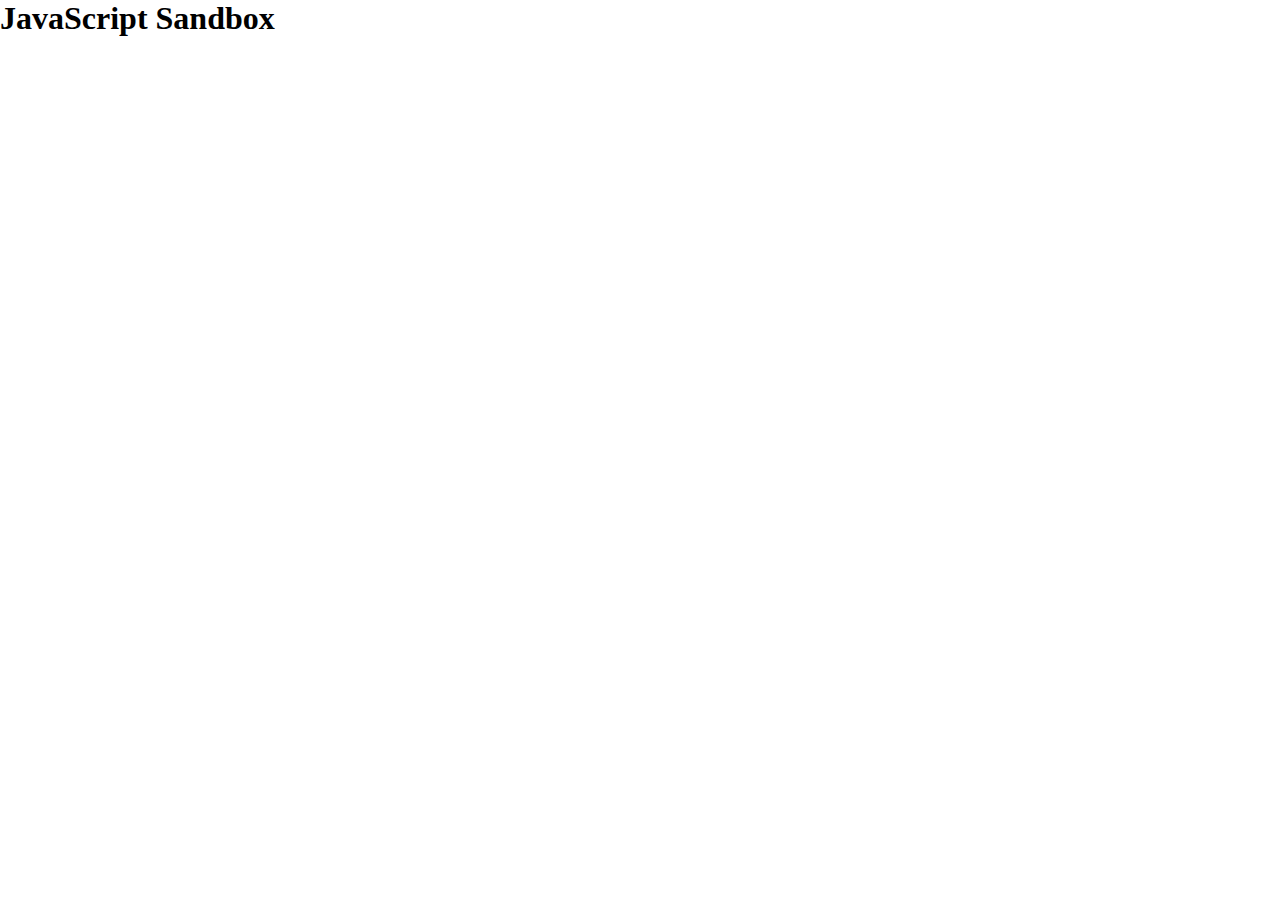
<file: index.html>
<!DOCTYPE html>
<html lang="en">
<head>
    <meta charset="UTF-8">
    <meta name="viewport" content="width=device-width, initial-scale=1.0">
    <title>JavaScript</title>
    <link rel="stylesheet" href="css/style.css">
</head>
<body>
    
    <h1>JavaScript Sandbox</h1>
    <ul>
        <li><a href="colors.html"></a></li>
        <li><a href="images.html"></a></li>
        <li><a href="#"></a></li>
    </ul>

</body>
</html>
</file>
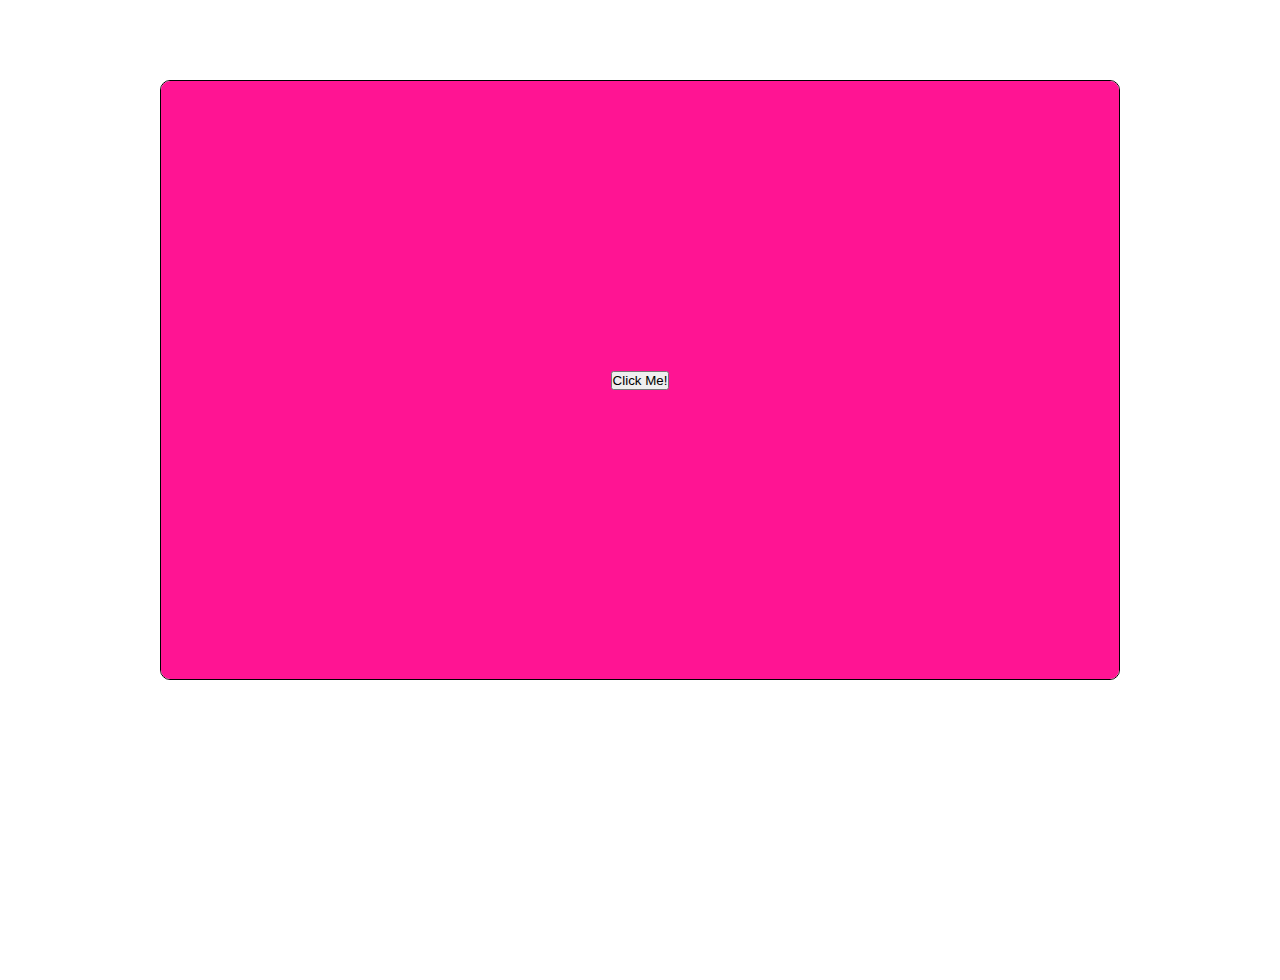
<file: colors.html>
<!DOCTYPE html>
<html lang="en">
<head>
    <meta charset="UTF-8">
    <meta name="viewport" content="width=device-width, initial-scale=1.0">
    <title>Document</title>
    <link rel="stylesheet" href="css/style.css">
</head>
<body>
    
    <div class="container">

        <div class="box-container">

            <div class="box">
                <button>Click Me!</button>
            </div>

        </div>

    </div>

    <script src="js/colors.js"></script>
</body>
</html>
</file>
<file: css/style.css>
* {
    margin: 0;
    padding: 0;
    box-sizing: border-box;
}

.container {
    height: 100vh;
    width: 100%;
}

.box-container {
    border: 1px solid black;
    border-radius: 10px;
    margin: 5rem auto;
    height: 600px;
    overflow: hidden;
    width: 75%;
}

.box {
    align-items: center;
    background-color: deeppink;
    display: flex;
    height: 100%;
    justify-content: center;
    width: 100%;
}
</file>
